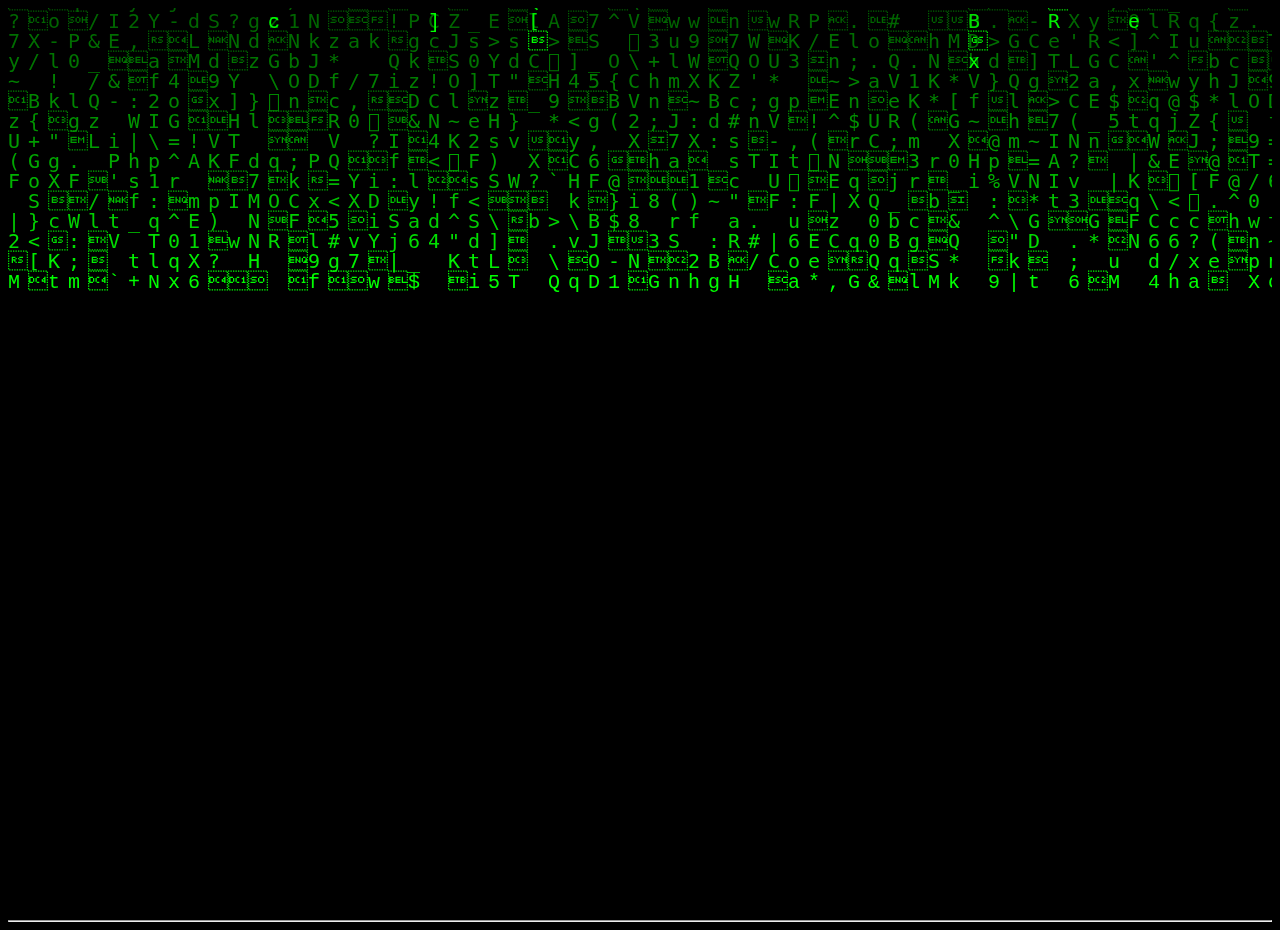
<file: index.html>
<!DOCTYPE html>
<html>
    <head>
        <meta charset="utf-8" />
        <title>""</title>
        <style type="text/css">
            body{ background-color: #000; }
        </style>
    </head>
    <body>
        <canvas width="1920" height="900" id="matrixCodeSpace"> </canvas><hr/>
        <script type="text/javascript" src="matrix.js"></script>
    </body>
</html>
</file>
